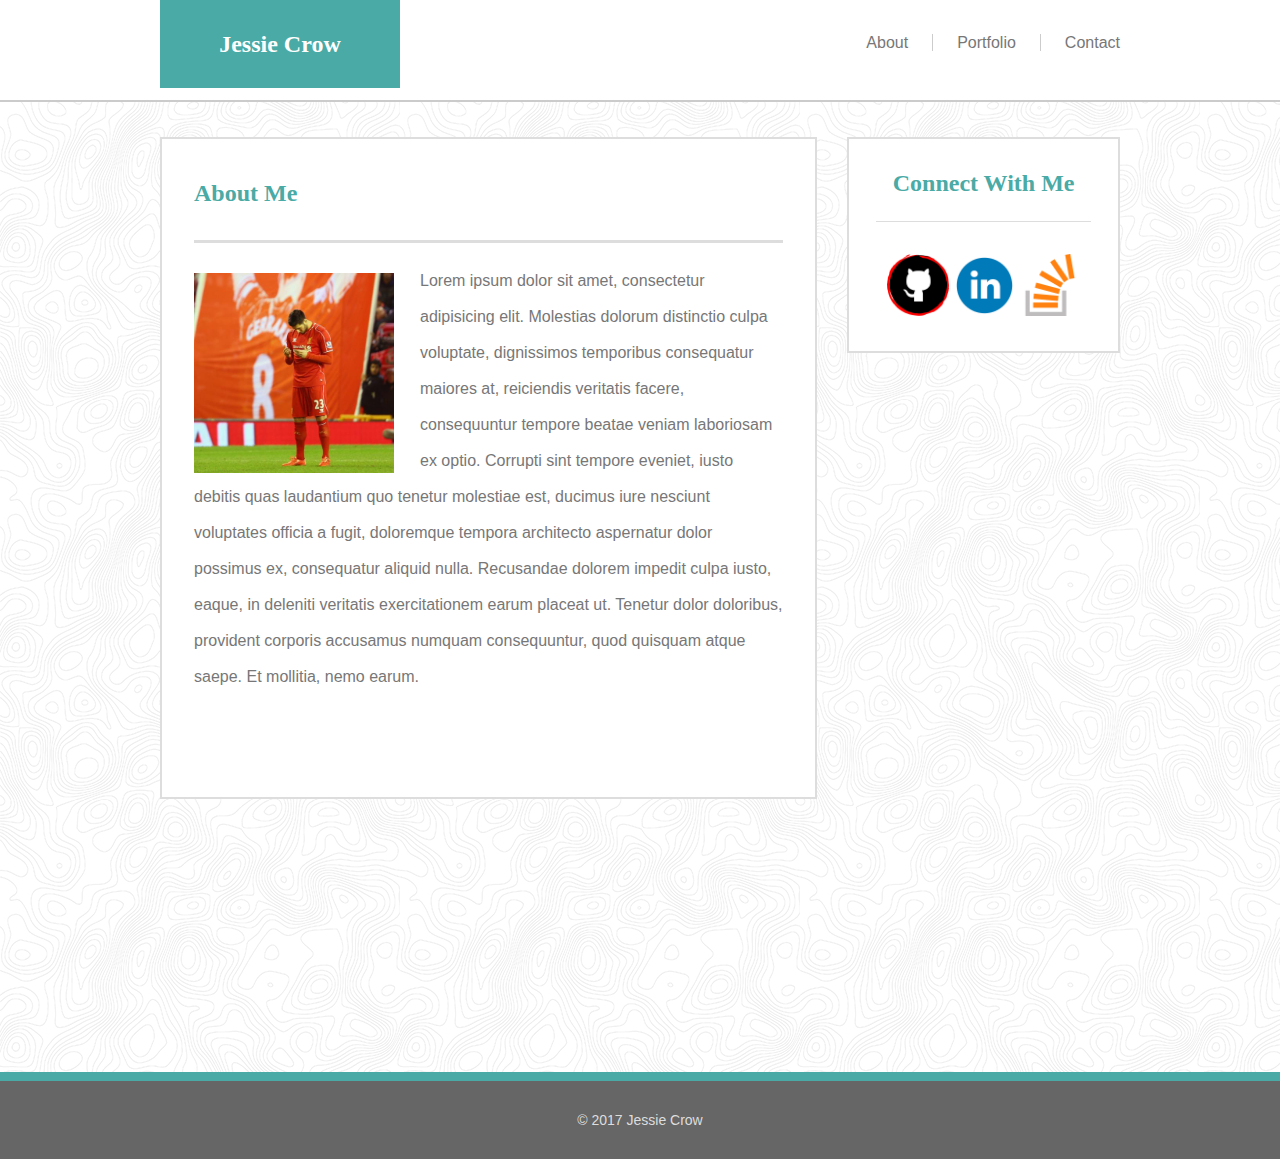
<file: index.html>
<!DOCTYPE html>
<html lang="en-us">

<head>
	<meta charset="utf-8">
	<title>Jessie's Basic-ish Portfolio</title>
	<meta name="viewport" content="width=device-width, initial-scale=1.0">
	<link rel="stylesheet" type="text/css" href="assets/css/reset.css">
	<link rel="stylesheet" type="text/css" href="assets/css/style.css">
	<link rel="stylesheet" type="text/css" href="assets/css/mediaqueries.css">
</head>

<body>
		<!-- Nav Bar -->
	<header>
		<div id="nav-bar">
			<h1>Jessie Crow</h1>
			<nav>
				<a href="index.html" class="nav-link">About</a>
				<a href="portfolio.html" class="nav-link">Portfolio</a>
				<a href="contact.html" class="nav-link2">Contact</a>
			</nav>
		</div>
	</header>
		<!-- About Me Section -->
	<div id="body-container">
		<section id="content">
			<h2>About Me</h2>
			<img id="picofme" src="assets/images/emre.jpg" alt="Jessie Crow">
			<p>
				Lorem ipsum dolor sit amet, consectetur adipisicing elit. Molestias dolorum distinctio culpa voluptate, dignissimos temporibus consequatur maiores at, reiciendis veritatis facere, consequuntur tempore beatae veniam laboriosam ex optio. Corrupti sint tempore eveniet, iusto debitis quas laudantium quo tenetur molestiae est, ducimus iure nesciunt voluptates officia a fugit, doloremque tempora architecto aspernatur dolor possimus ex, consequatur aliquid nulla. Recusandae dolorem impedit culpa iusto, eaque, in deleniti veritatis exercitationem earum placeat ut. Tenetur dolor doloribus, provident corporis accusamus numquam consequuntur, quod quisquam atque saepe. Et mollitia, nemo earum.
			</p>
		</section>
			<!-- Sidebar Links -->
		<section id="sidebar-content">
			<h3>Connect With Me</h3>
				<div id="inside-sb">
					<a href="https://github.com/jessiecrow" target="_blank"><img src="assets/images/github.png" alt="Github" class="proficons" alt="Github Profile"></a>
					<a href="https://www.linkedin.com/in/jessie-crow-87684034/" target="_blank"><img src="assets/images/linkedin.png" alt="Linkedin" class="proficons" alt="Linkedin Profile"></a>
					<a href="https://stackexchange.com/users/10622544/jessie-crow" target="_blank"><img src="assets/images/stov.png" alt="Stack Overflow" class="proficons" alt="Stack Overflow Profile"></a>
				</div>
		</section>
	</div>
		<!-- Footer -->
	<footer>
		<div id="footer">
			<p>&copy; 2017 Jessie Crow</p>
		</div>
	</footer>
</body>
</html>
</file>
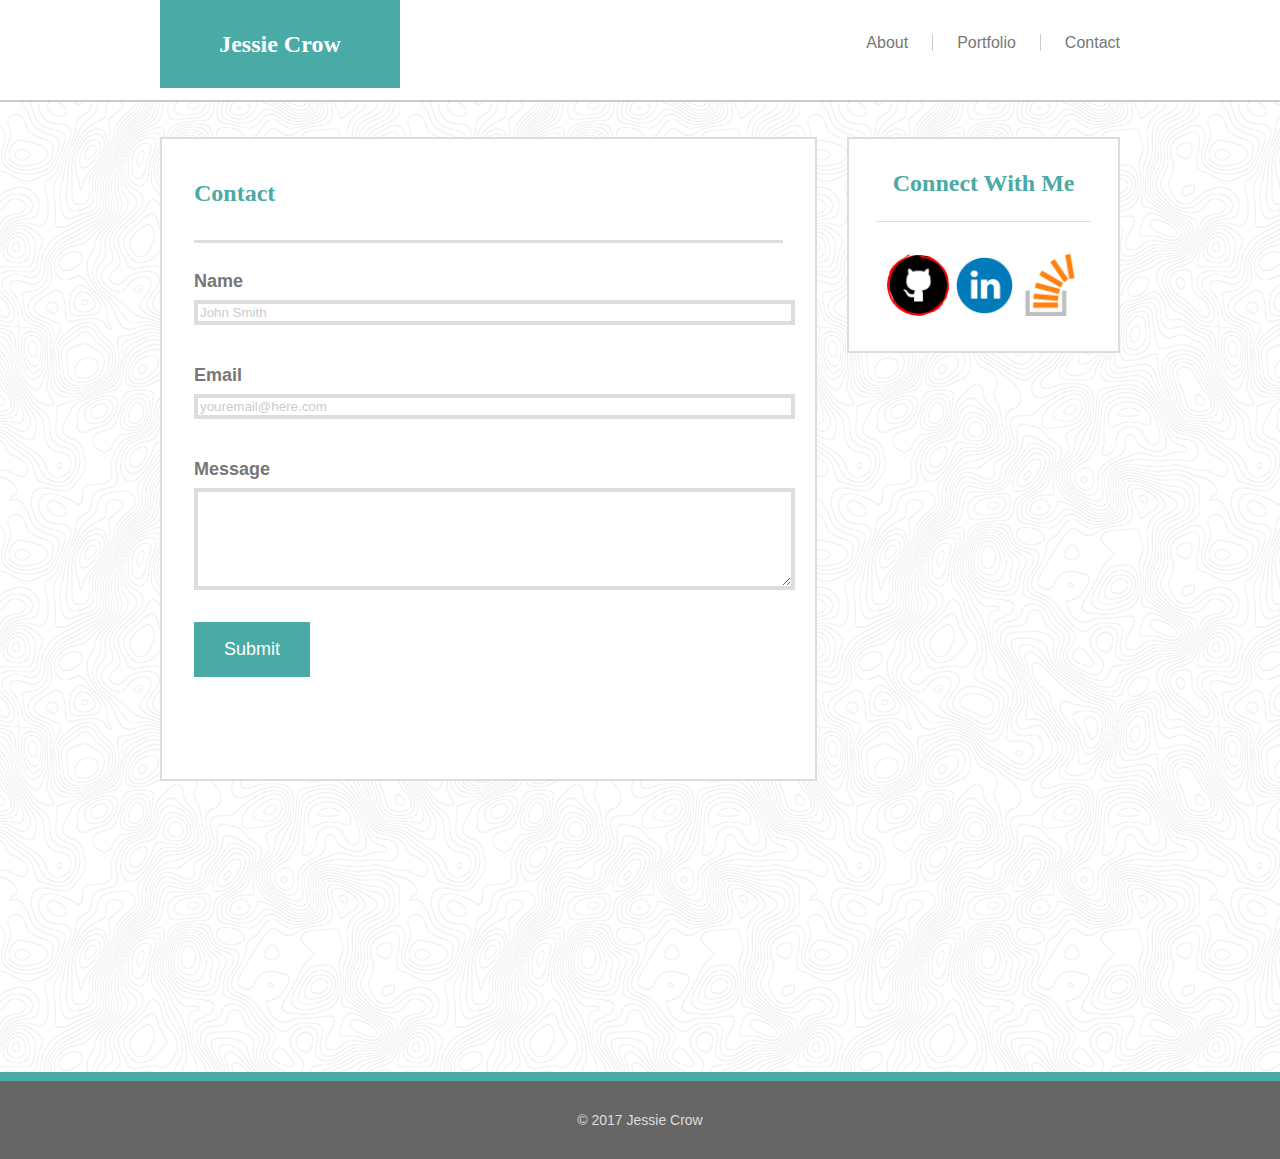
<file: contact.html>
<!DOCTYPE html>
<html lang="en-us">

<head>
	<meta charset="utf-8">
	<title>Jessie's Basic-ish Portfolio</title>
	<meta name="viewport" content="width=device-width, initial-scale=1.0">
	<link rel="stylesheet" type="text/css" href="assets/css/reset.css">
	<link rel="stylesheet" type="text/css" href="assets/css/style.css">
	<link rel="stylesheet" type="text/css" href="assets/css/mediaqueries.css">
</head>

<body>
		<!-- Nav Bar -->
	<header>
		<div id="nav-bar">
			<h1>Jessie Crow</h1>
			<nav>
				<a href="index.html" class="nav-link">About</a>
				<a href="portfolio.html" class="nav-link">Portfolio</a>
				<a href="contact.html" class="nav-link2">Contact</a>
			</nav>
		</div>
	</header>
		<!-- Contact Form -->
		<div id="body-container">
			<section id="content">
				<h2>Contact</h2>
				<form name="contact_form" action="mailto: jrmcrow@gmail.com" method="post" enctype="text/plain">
					<p>
						<label>Name</label>
						<input type="text" name="name" value="John Smith" onfocus="if(this.value='John Doe'){this.value='';}"/>
					</p>
					<p>
						<label>Email</label>
						<input type="Email" name="email" value="youremail@here.com" onfocus="if(this.value=='example@gmail.com'){this.value='';}"/>
					</p>
					<p>
						<label>Message</label>
						<textarea name="message" rows="6" cols="78"></textarea>
					</p>
					<p>
						<input id="submit" type="submit" Value="Submit">
					</p>
				</form>
			</section>
				<!-- Sidebar Links -->
			<section id="sidebar-content">
				<h3>Connect With Me</h3>
					<div id="inside-sb">
						<a href="https://github.com/jessiecrow" target="_blank"><img src="assets/images/github.png" alt="Github" class="proficons" alt="Github Profile"></a>
						<a href="https://www.linkedin.com/in/jessie-crow-87684034/" target="_blank"><img src="assets/images/linkedin.png" alt="Linkedin" class="proficons" alt="Linkedin Profile"></a>
						<a href="https://stackexchange.com/users/10622544/jessie-crow" target="_blank"><img src="assets/images/stov.png" alt="Stack Overflow" class="proficons" alt="Stack Overflow Profile"></a>
					</div>
			</section>
		</div>
		<!-- Footer -->
	<footer>
		<div id="footer">
			<p>&copy; 2017 Jessie Crow</p>
		</div>
	</footer>
	</body>

</html>
</file>
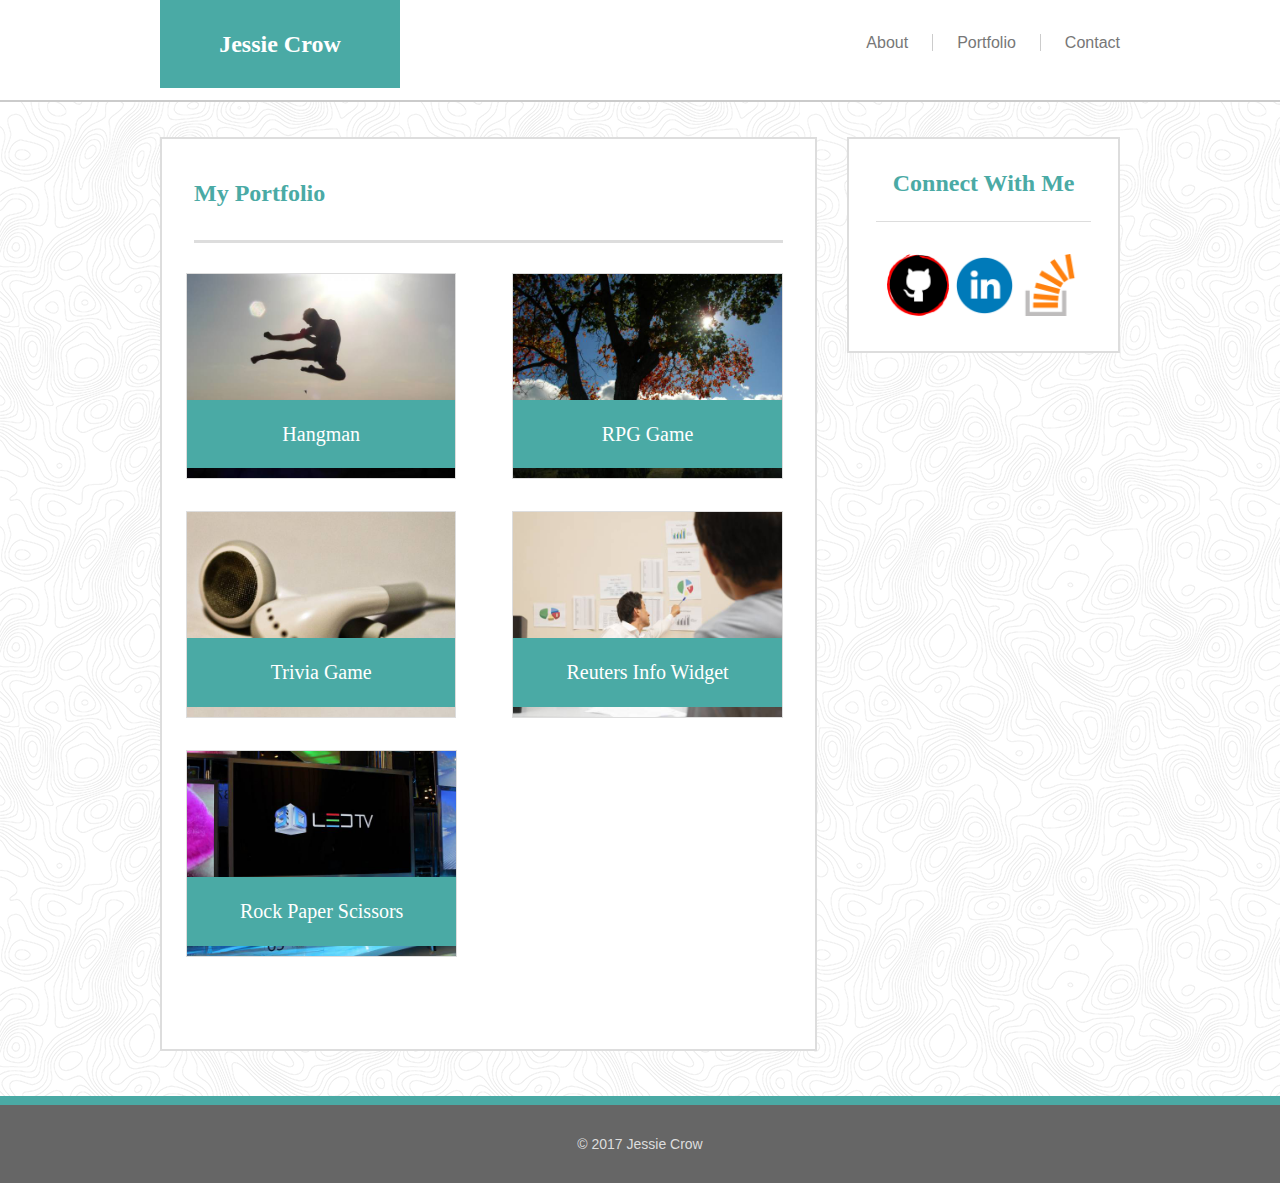
<file: portfolio.html>
<!DOCTYPE html>
<html lang="en-us">

<head>
	<meta charset="utf-8">
	<title>Jessie's Basic-ish Portfolio</title>
	<meta name="viewport" content="width=device-width, initial-scale=1.0">
	<link rel="stylesheet" type="text/css" href="assets/css/reset.css">
	<link rel="stylesheet" type="text/css" href="assets/css/style.css">
	<link rel="stylesheet" type="text/css" href="assets/css/mediaqueries.css">
</head>

<body>
		<!-- Nav Bar -->
	<header>
		<div id="nav-bar">
			<h1>Jessie Crow</h1>
			<nav>
				<a href="index.html" class="nav-link">About</a>
				<a href="portfolio.html" class="nav-link">Portfolio</a>
				<a href="contact.html" class="nav-link2">Contact</a>
			</nav>
		</div>
	</header>
		<!-- Portfolio Section -->
	<div id="body-container">
		<section id="content">
			<h2>My Portfolio</h2>
			<div class="image-row1">
				<div class="image">
					<a href="#" target="_blank"><img src="assets/images/hangman.jpg" class="profpic" alt="Hangman Game">
					<div class="banner">Hangman</div></a>
				</div>
				<div class="image">
					<a href="#" target="_blank"><img src="assets/images/rpg.jpg" class="profpic" alt="RPG Game">
					<div class="banner">RPG Game</div></a>
				</div>
			</div>
			<div class="image-row2">
				<div class="image">
					<a href="#" target="_blank"><img src="assets/images/trivia.jpg" class="profpic" alt="Trivia Game">
					<div class="banner">Trivia Game</div></a>
				</div>
				<div class="image">
					<a href="#" target="_blank"><img src="assets/images/riw.jpg" class="profpic" alt="Reuters Info">
					<div class="banner">Reuters Info Widget</div></a>
				</div>
			</div>
			<div class="image-row3">
				<div class="image">
					<a href="#" target="_blank"><img src="assets/images/rps.jpg" class="profpic" alt="Rock Paper Scissors">
					<div class="banner">Rock Paper Scissors</div></a>
				</div>
				<div class="no-image"></div>
			</div>
		</section>
		<!-- Sidebar Links -->
	<section id="sidebar-content">
		<h3>Connect With Me</h3>
			<div id="inside-sb">
				<a href="https://github.com/jessiecrow" target="_blank"><img src="assets/images/github.png" alt="Github" class="proficons" alt="Github Profile"></a>
				<a href="https://www.linkedin.com/in/jessie-crow-87684034/" target="_blank"><img src="assets/images/linkedin.png" alt="Linkedin" class="proficons" alt="Linkedin Profile"></a>
				<a href="https://stackexchange.com/users/10622544/jessie-crow" target="_blank"><img src="assets/images/stov.png" alt="Stack Overflow" class="proficons" alt="Stack Overflow Profile"></a>
			</div>
	</section>
	</div>
		<!-- Footer -->
	<footer>
		<div id="footer">
			<p>&copy; 2017 Jessie Crow</p>
		</div>
	</footer>

</body>
</html>
</file>
<file: assets/css/style.css>
<style type="text/css">
	* {
		margin: 0;
		padding: 0;
	}
	html, body {
		height: 100%;
	}
	body {
		background-image: url("../images/topo.png");
		font-family: Georgia, Times, 'Times New Roman', serif;
	}
	h1, h2, h3 {
		font-family: Arial, 'Helvetica Neue', Helvetica, sans-serif;
	}
	header {
		height: 100px;
		border-bottom: 2px solid #CBCBCB;
		background: #ffffff;
	}
	#nav-bar {
		width: 75%;
		margin: auto;
	}
	h1 {
		font-size: 24px;
		font-weight: bold;
		font-family: Georgia;
		color: #ffffff;
		text-align: center;
		width: 25%;
		padding: 32px 0 32px 0;
		float: left;
		background: #4aaaa5;
	}
	h2 {
		font-size: 24px;  
		font-family: Georgia;
		font-weight: bold;
		color: #4aaaa5;
		margin: 42px 32px 30px 32px;
		padding-bottom: 35px;
		border-bottom: solid 3px #dddddd;
	}
	h3 {
		font-size: 24px;  
		font-family: Georgia;
		font-weight: bold;
		color: #4aaaa5;
		text-align: center;
		margin: 0 27px 0 27px;
		padding: 32px 0 26px 0;
		border-bottom: solid 1px #dddddd;
	}
	nav {
		text-align: right;
		background: #ffffff;
		float: right;
		margin: 35px 0 0 0;
	}
	a.nav-link {
		font-size: 16px;
		font-family: Helvetica;
		color: #777777;
		padding-left: 20px;
		text-decoration: none;
		padding-right: 24px;
		border-right: 1px solid #cccccc;
	}
	a.nav-link2 {
		font-size: 16px;
		font-family: Helvetica;
		color: #777777;
		text-decoration: none;
		padding-left: 20px;
	}
	a:hover {
		text-decoration: underline;
	}
	a:active {
		color: #4aaaa5;
	}
	#body-container {
		width: 75%;
		margin: 35px auto 35px auto;
		height: 100%;
		min-height: 100%
		position:relative;
	}
	#content {
		width: 68%;
		margin: 0 0 45px 0;
		border: solid 2px #dddddd;
		background: #ffffff;
		float: left;
		padding-bottom: 60px;	
	}
	#content p {
		font-size: 16px;
		font-family: Helvetica;
		line-height: 36px;
		color: #777777;
	 	margin: -10px 32px 42px 32px;
	}
	#picofme {
		width: 200px;
		height: auto;
		float: left;
		margin: 0 26px 0 32px;
	}
	#sidebar-content {
		width: 28%;
		border: solid 2px #dddddd;
		background: #ffffff;
		float: right;
	}
	#inside-sb {
		padding: 32px 0 32px 0;
		display: flex;
		justify-content: center;
	}
	.proficons {
		width: 62px;
		height: 62px;
		padding: 0 2px 0 2px;	
	}
	.proficons:hover {
		width: 70px;
		height: 70px;
	}
	.image-row1 {
		display: flex;
		justify-content: center;
	}
	.image-row2 {
		margin: 32px 0 0 0;
		display: flex;
		justify-content: center;
	}
	.image-row3 {
		margin: 32px 0 32px 0;
		display: flex;
		justify-content: center;
	}
	.image {
		width: 100%;
		height: auto;
		border: solid 1px #dddddd;
		margin-right: 32px;
		margin-left: 24px;
		position: relative;
	}
	.image:hover {
		border: solid 3px #4aaaa5;
	}
	.banner {
		font-size: 20px;
		font-family: serif;
		text-align: center;
		width: 100%;
		padding-top: 9%;
		padding-bottom: 9%;
		position: absolute;
		bottom: 10px;
		color: #ffffff;
		background: #4aaaa5;	
	}
	.profpic {
		width: 100%;
		height: 100%;
	}
	.no-image {
		width: 100%;
		height: auto;
		margin-right: 32px;
		margin-left: 24px;
	}
	label {
		font-size: 18px;
		font-family: Helvetica;
		font-weight: bold;
		color: #777777;
	}

	input {
		font-family: Helvetica;
		color: #cccccc;
		width: 100%;
		display: block;
		border: solid 4px #dddddd;
	}

	textarea {
		font-family: Helvetica;
		color: #cccccc;
		width: 100%;
		display: block;
		border: solid 4px #dddddd;
	}

	#submit {
		font-size: 18px;
		font-family: Helvetica;
		color: #ffffff;
		text-align: center;
		width: 116px;
		padding: 17px;
		border: none;	
		background: #4aaaa5;
	}
	footer {
		font-size: 14px;
		font-family: sans-serif;
		color: #dddddd;
		text-align: center;
		padding: 32px;
		margin: 35px 0 0 0;
		border-top: solid 9px #4aaaa5;
		background: #666666;
		clear: both;
		position: relative;
		bottom: 0;
	}
</file>
<file: assets/css/mediaqueries.css>
@media only screen and (max-width: 980px) {
	#nav-bar {
		width: 90%;
	}
	h1 { 
		width: 30%;
	}
	#body-container {
		width: 90%;
	}
	#content {
		width: 65%;
	}
	#content p {
		line-height: 24px;
		clear: both;
	}
	#picofme {
		width: 80%;
		margin: 0 32px 20px 32px;
	}
	#sidebar-content {
		width: 33%;
	}
}
@media only screen and (max-width: 768px) {
	#nav-bar {
		width: 82%;
	}
	h1 { 
		width: 30%;
	}
	#body-container {
		width: 82%;
		margin: 45px auto 45px auto;
	}
	#content {
		width: 100%;
		float: none;
	}
	#content p {
		line-height: 24px;
		clear: none;
	}
	#picofme {
		width: 50%;
		margin: 0 32px 20px 32px;
	}
	#sidebar-content {
		width: 100%;
		margin: 35px auto 45px auto;
		float: none;
	}
	#sidebar-content h3 {
		text-align: left;
	}
	#inside-sb {
		margin: 0 0 0 27px;
		justify-content: flex-start;
	}
}
@media only screen and (max-width: 640px) {
	#nav-bar {
		width: 100%;
	}
	h1 { 
		width: 100%;
	}
	#body-container {
		width: 95%;
		margin: 45px auto 45px auto;
	}
	nav {
		width:100%;
		text-align: center;
		float: none;
		clear: both;
		padding: 10px 0 10px 0;
		border-bottom: solid #cccccc;
		background: #ffffff;
	}
	#content {
		width: 100%;
		float: none;
	}
	#content p {
		line-height: 24px;
	}
	#picofme {
		width: 60%;
		float: none;
		margin: 0 32px 20px 32px;
	}
	#sidebar-content {
		width: 100%;
		margin: 35px auto 0 auto;
		float: none;
	}
	#sidebar-content h3 {
		text-align: left;
	}
	#inside-sb {
		margin: 0 0 0 27px;
		justify-content: left;
	}
	.image-row1 {
		margin: 0 32px 0 32px;
		display: flex;
		justify-content: flex-start;
		flex-direction: column;
	}
	.image-row2 {
		margin: 0 32px 0 32px;
		display: flex;
		justify-content: flex-end;
		flex-direction: column;
	}
	.image-row3 {
		margin: 0 32px 32px 32px;
		display: flex;
		justify-content: flex-end;
		flex-direction: column;
	}
	.image {
		margin: 0 0 32px 0;
	}
	.no-image {
		width: 0;
		height: 0;
		margin: 0;
	}
}
</file>
